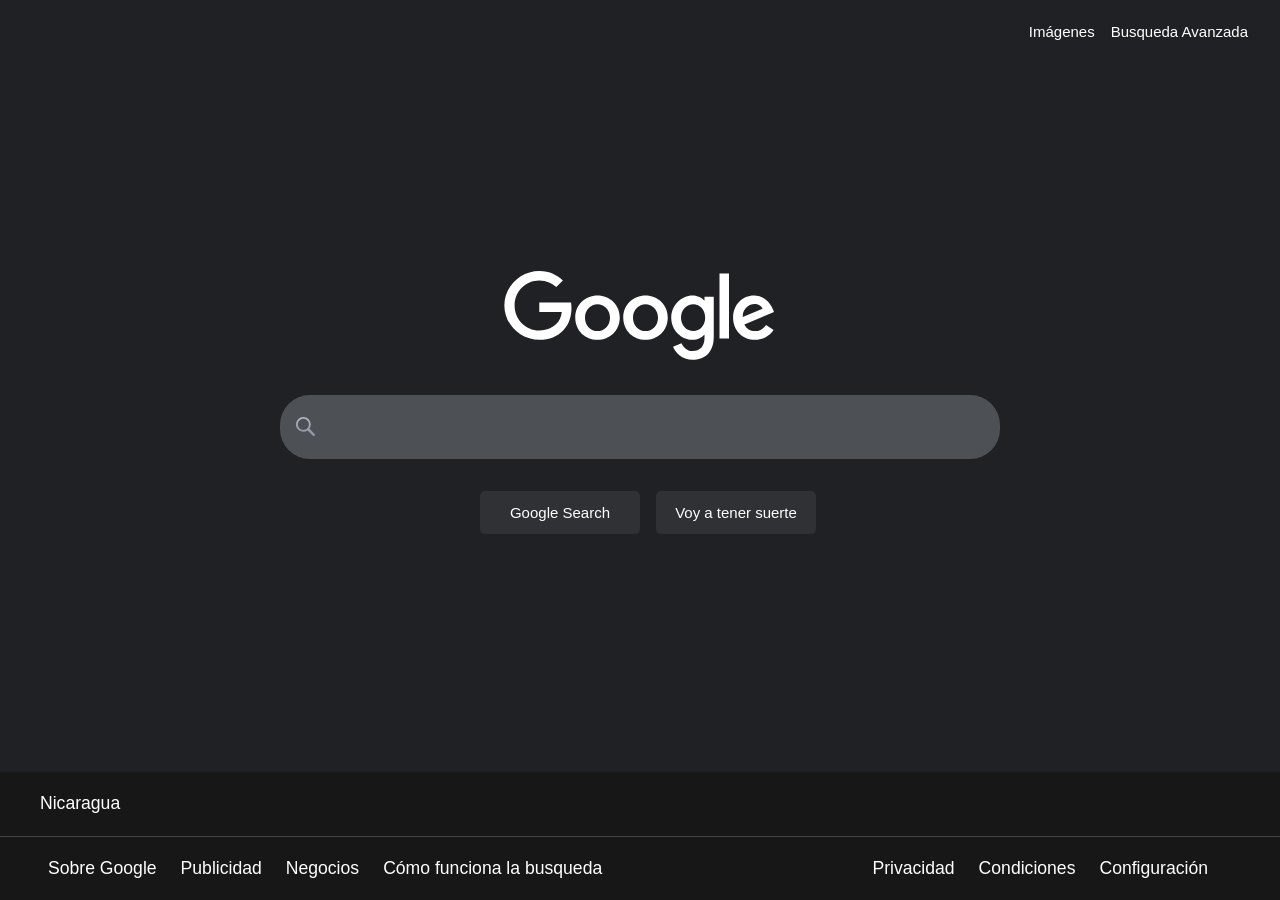
<file: index.html>
<!DOCTYPE html>
<html lang="en">
<head>
    <meta charset="UTF-8">
    <meta name="viewport" content="width=device-width, initial-scale=1.0">
    <link rel="stylesheet" href="style.css">
    <title>Google Search</title>
</head>
<body>
  <header>
    <nav class="navbar">
      <ul class="items">
        <li><a href="images.html">Imágenes</a></li>
        <li><a href="advance.html">Busqueda Avanzada</a></li>
      </ul>
    </nav>
  </header>

  <main>
    <div class = "google_letters">
      <svg class="lnXdpd" height="93" viewBox="0 0 272 92" width="272" xmlns="http://www.w3.org/2000/svg"><path d="M115.75 47.18c0 12.77-9.99 22.18-22.25 22.18s-22.25-9.41-22.25-22.18C71.25 34.32 81.24 25 93.5 25s22.25 9.32 22.25 22.18zm-9.74 0c0-7.98-5.79-13.44-12.51-13.44S80.99 39.2 80.99 47.18c0 7.9 5.79 13.44 12.51 13.44s12.51-5.55 12.51-13.44zm57.74 0c0 12.77-9.99 22.18-22.25 22.18s-22.25-9.41-22.25-22.18c0-12.85 9.99-22.18 22.25-22.18s22.25 9.32 22.25 22.18zm-9.74 0c0-7.98-5.79-13.44-12.51-13.44s-12.51 5.46-12.51 13.44c0 7.9 5.79 13.44 12.51 13.44s12.51-5.55 12.51-13.44zm55.74-20.84v39.82c0 16.38-9.66 23.07-21.08 23.07-10.75 0-17.22-7.19-19.66-13.07l8.48-3.53c1.51 3.61 5.21 7.87 11.17 7.87 7.31 0 11.84-4.51 11.84-13v-3.19h-.34c-2.18 2.69-6.38 5.04-11.68 5.04-11.09 0-21.25-9.66-21.25-22.09 0-12.52 10.16-22.26 21.25-22.26 5.29 0 9.49 2.35 11.68 4.96h.34v-3.61h9.25zm-8.56 20.92c0-7.81-5.21-13.52-11.84-13.52-6.72 0-12.35 5.71-12.35 13.52 0 7.73 5.63 13.36 12.35 13.36 6.63 0 11.84-5.63 11.84-13.36zM225 3v65h-9.5V3h9.5zm37.02 51.48l7.56 5.04c-2.44 3.61-8.32 9.83-18.48 9.83-12.6 0-22.01-9.74-22.01-22.18 0-13.19 9.49-22.18 20.92-22.18 11.51 0 17.14 9.16 18.98 14.11l1.01 2.52-29.65 12.28c2.27 4.45 5.8 6.72 10.75 6.72 4.96 0 8.4-2.44 10.92-6.14zm-23.27-7.98l19.82-8.23c-1.09-2.77-4.37-4.7-8.23-4.7-4.95 0-11.84 4.37-11.59 12.93zM35.29 41.41V32H67c.31 1.64.47 3.58.47 5.68 0 7.06-1.93 15.79-8.15 22.01-6.05 6.3-13.78 9.66-24.02 9.66C16.32 69.35.36 53.89.36 34.91.36 15.93 16.32.47 35.3.47c10.5 0 17.98 4.12 23.6 9.49l-6.64 6.64c-4.03-3.78-9.49-6.72-16.97-6.72-13.86 0-24.7 11.17-24.7 25.03 0 13.86 10.84 25.03 24.7 25.03 8.99 0 14.11-3.61 17.39-6.89 2.66-2.66 4.41-6.46 5.1-11.65l-22.49.01z" fill="#FFF"></path></svg>
    </div>
    <form action="https://google.com/search" method="get">
        <input class="form-input" type="text" name="q">

        <div class="bottoms-inputs">
          <input class="form-submit" type="submit" value="Google Search">
          <input class="form-submit" type="submit" value="Voy a tener suerte" name="btnI">
        </div>
    </form>
  </main>

  <footer>
    <div class="idk">
      Nicaragua
    </div>
    <div class="divider"></div>
    <div class="section-container">
      <div class="section-1">
        <a href="https://about.google/?utm_source=google-NI&utm_medium=referral&utm_campaign=hp-footer&fg=1">Sobre Google</a>
        <a href="https://business.google.com/es-all/google-ads/">Publicidad</a>
        <a href="https://business.google.com/es-all/business-profile/?subid=ww-ww-et-g-awa-a-g_hpbfoot1_1!o2&utm_source=google.com&utm_medium=referral&utm_campaign=google_hpbfooter&fg=1">Negocios</a>
        <a href="https://www.google.com/search/howsearchworks/?fg=1">Cómo funciona la busqueda</a>
      </div>
      <div class="section-2">
        <a href="https://policies.google.com/privacy?hl=es-NI&fg=1">Privacidad</a>
        <a href="https://policies.google.com/terms?hl=es-NI&fg=1">Condiciones</a>
        <a href="">Configuración</a>
      </div>
    </div>
  </footer>
</body>
</html>
</file>
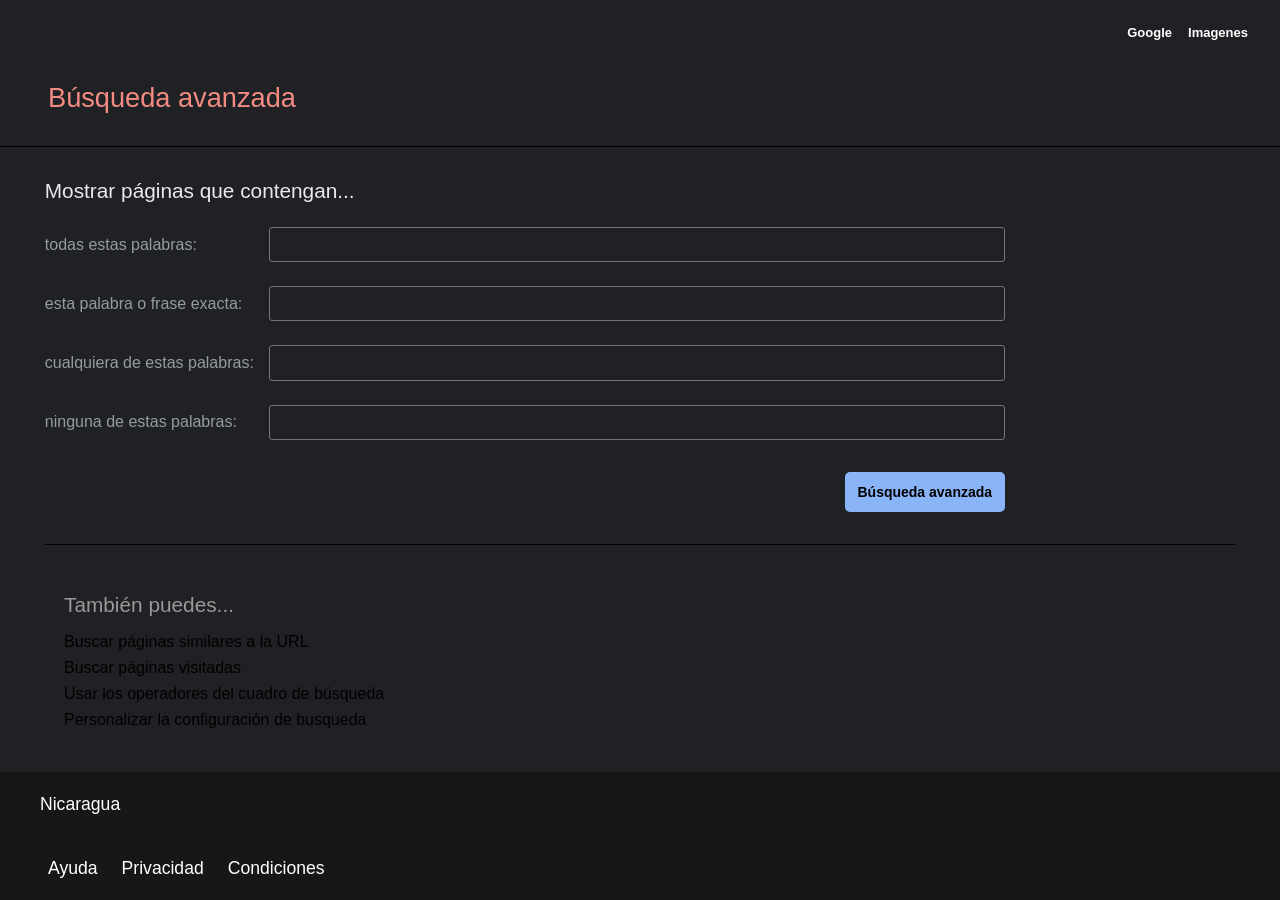
<file: advance.html>
<!DOCTYPE html>
<html lang="en">
<head>
    <meta charset="UTF-8">
    <meta name="viewport" content="width=device-width, initial-scale=1.0">
    <link rel="stylesheet" href="styleadvance.css">
    <title>Busqueda Avanzada</title>
</head>
<body>
    <header>
    <nav class="navbar">
      <ul class="items">
        <li><a href="index.html">Google</a></li>
        <li><a href="images.html">Imagenes</a></li>
      </ul>
    </nav>
  </header>

  <div class="h1-container">
    <h1>Búsqueda avanzada</h1>
  </div>
  <div class="divider-1"></div>

  <main>
    <form action="https://www.google.com/search" method="get">
        <div class="inputs-container">
            <div class="input-group">
                <span>Mostrar páginas que contengan...</span>
            </div>
            <div class="input-group">
                <label for="01">todas estas palabras:</label>
                <input class="form-input" id="01" type="text" name="as_q">
            </div>
            <div class="input-group">
                <label for="02">esta palabra o frase exacta:</label>
                <input class="form-input" id="02" type="text" name="as_epq">
            </div>
            <div class="input-group">
                <label for="03">cualquiera de estas palabras:</label>
                <input class="form-input" id="03" type="text" name="as_oq">
            </div>
            <div class="input-group">
                <label for="04">ninguna de estas palabras:</label>
                <input class="form-input" id="04" type="text" name="as_eq">
            </div>
        </div>
        <div class="button-container">
            <div class="button-div">
                <input type="submit" value="Búsqueda avanzada">
            </div>
        </div>
    </form>

  <div class="divider"></div>
  </main>

  <div class="tmb">
    <div class="tmb-1">
        <span>También puedes...</span>
    </div>
    <div class="tmb-2">
        <ul>
            <li><a href="https://support.google.com/websearch/answer/2466433?visit_id=638883167768505188-3990750928&p=adv_pages_similar&hl=es-419&rd=1">Buscar páginas similares a la URL</a></li>
            <li><a href="https://support.google.com/websearch/answer/54068?hl=es-419&visit_id=638883167768505188-3990750928&p=adv_pages_visited&rd=1">Buscar páginas visitadas</a></li>
            <li><a href="https://support.google.com/websearch/answer/2466433?visit_id=638883167768505188-3990750928&p=adv_operators&hl=es-419&rd=1">Usar los operadores del cuadro de búsqueda</a></li>
            <li><a href="https://www.google.com/preferences?hl=es-419">Personalizar la configuración de busqueda</a></li>
        </ul>
    </div>
  </div>

  <footer>
    <div class="idk">
      Nicaragua
    </div>
    <div class="section-container">
      <div class="section-1">
        <a href="https://support.google.com/websearch/?visit_id=638883167765190573-2202153286&hl=es-419&rd=2#topic=3378866">Ayuda</a>
        <a href="https://policies.google.com/privacy?hl=es-419&fg=1">Privacidad</a>
        <a href="https://policies.google.com/terms?hl=es-419&fg=1">Condiciones</a>
      </div>
    </div>
  </footer>
</body>
</html>
</file>
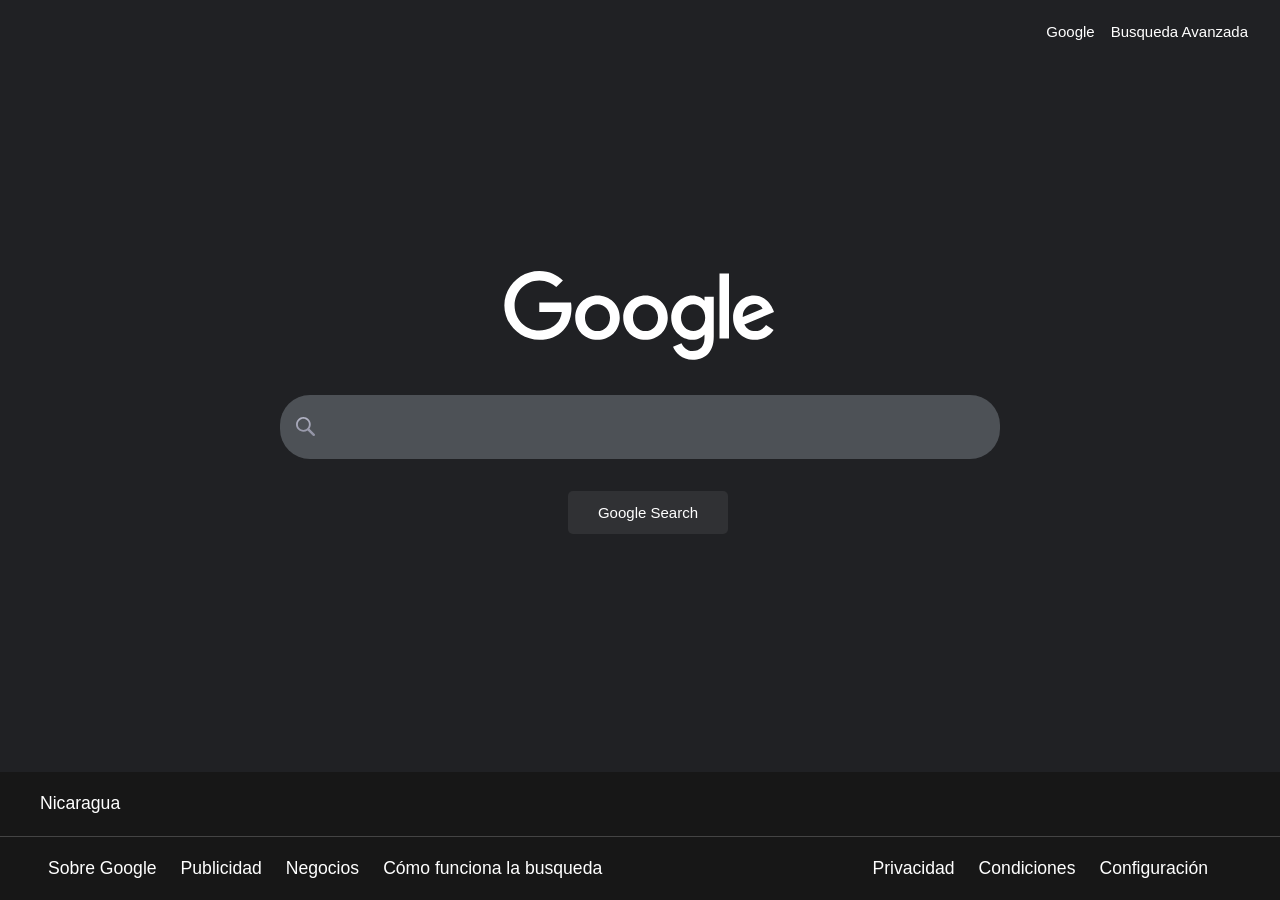
<file: images.html>
<!DOCTYPE html>
<html lang="en">
<head>
    <meta charset="UTF-8">
    <meta name="viewport" content="width=device-width, initial-scale=1.0">
    <link rel="stylesheet" href="style.css">
    <title>Google Search Images</title>
</head>
<body>
   <header>
    <nav class="navbar">
      <ul class="items">
        <li><a href="index.html">Google</a></li>
        <li><a href="advance.html">Busqueda Avanzada</a></li>
      </ul>
    </nav>
  </header>

  <main>
    <div class = "google_letters">
      <svg class="lnXdpd" height="93" viewBox="0 0 272 92" width="272" xmlns="http://www.w3.org/2000/svg"><path d="M115.75 47.18c0 12.77-9.99 22.18-22.25 22.18s-22.25-9.41-22.25-22.18C71.25 34.32 81.24 25 93.5 25s22.25 9.32 22.25 22.18zm-9.74 0c0-7.98-5.79-13.44-12.51-13.44S80.99 39.2 80.99 47.18c0 7.9 5.79 13.44 12.51 13.44s12.51-5.55 12.51-13.44zm57.74 0c0 12.77-9.99 22.18-22.25 22.18s-22.25-9.41-22.25-22.18c0-12.85 9.99-22.18 22.25-22.18s22.25 9.32 22.25 22.18zm-9.74 0c0-7.98-5.79-13.44-12.51-13.44s-12.51 5.46-12.51 13.44c0 7.9 5.79 13.44 12.51 13.44s12.51-5.55 12.51-13.44zm55.74-20.84v39.82c0 16.38-9.66 23.07-21.08 23.07-10.75 0-17.22-7.19-19.66-13.07l8.48-3.53c1.51 3.61 5.21 7.87 11.17 7.87 7.31 0 11.84-4.51 11.84-13v-3.19h-.34c-2.18 2.69-6.38 5.04-11.68 5.04-11.09 0-21.25-9.66-21.25-22.09 0-12.52 10.16-22.26 21.25-22.26 5.29 0 9.49 2.35 11.68 4.96h.34v-3.61h9.25zm-8.56 20.92c0-7.81-5.21-13.52-11.84-13.52-6.72 0-12.35 5.71-12.35 13.52 0 7.73 5.63 13.36 12.35 13.36 6.63 0 11.84-5.63 11.84-13.36zM225 3v65h-9.5V3h9.5zm37.02 51.48l7.56 5.04c-2.44 3.61-8.32 9.83-18.48 9.83-12.6 0-22.01-9.74-22.01-22.18 0-13.19 9.49-22.18 20.92-22.18 11.51 0 17.14 9.16 18.98 14.11l1.01 2.52-29.65 12.28c2.27 4.45 5.8 6.72 10.75 6.72 4.96 0 8.4-2.44 10.92-6.14zm-23.27-7.98l19.82-8.23c-1.09-2.77-4.37-4.7-8.23-4.7-4.95 0-11.84 4.37-11.59 12.93zM35.29 41.41V32H67c.31 1.64.47 3.58.47 5.68 0 7.06-1.93 15.79-8.15 22.01-6.05 6.3-13.78 9.66-24.02 9.66C16.32 69.35.36 53.89.36 34.91.36 15.93 16.32.47 35.3.47c10.5 0 17.98 4.12 23.6 9.49l-6.64 6.64c-4.03-3.78-9.49-6.72-16.97-6.72-13.86 0-24.7 11.17-24.7 25.03 0 13.86 10.84 25.03 24.7 25.03 8.99 0 14.11-3.61 17.39-6.89 2.66-2.66 4.41-6.46 5.1-11.65l-22.49.01z" fill="#FFF"></path></svg>
    </div>
    <form action="https://google.com/search" method="get">
        <input class="form-input" type="text" name="q">
        <input type="hidden" name="tbm" value="isch">
        <div class="bottoms-inputs">
          <input class="form-submit" type="submit" value="Google Search">
        </div>
    </form>
  </main>

  <footer>
    <div class="idk">
      Nicaragua
    </div>
    <div class="divider"></div>
    <div class="section-container">
      <div class="section-1">
        <a href="https://about.google/?utm_source=google-NI&utm_medium=referral&utm_campaign=hp-footer&fg=1">Sobre Google</a>
        <a href="https://business.google.com/es-all/google-ads/">Publicidad</a>
        <a href="https://business.google.com/es-all/business-profile/?subid=ww-ww-et-g-awa-a-g_hpbfoot1_1!o2&utm_source=google.com&utm_medium=referral&utm_campaign=google_hpbfooter&fg=1">Negocios</a>
        <a href="https://www.google.com/search/howsearchworks/?fg=1">Cómo funciona la busqueda</a>
      </div>
      <div class="section-2">
        <a href="https://policies.google.com/privacy?hl=es-NI&fg=1">Privacidad</a>
        <a href="https://policies.google.com/terms?hl=es-NI&fg=1">Condiciones</a>
        <a href="">Configuración</a>
      </div>
    </div>
  </footer>
</body>
</html>
</file>
<file: style.css>
body {
    display: flex;
    flex-direction: column;
    margin: 0;
    min-height: 100vh;
    position: relative;
    background-size: cover;
    background-attachment: fixed;
    font-family: 'Arial', sans-serif;
    background-color: #202124;
}

main {
    display: flex;
    flex-direction: column;
    justify-content: center;
    align-items: center;
    flex: 1;
    padding-bottom: 8rem; 
}

nav {
    display: flex;
    justify-content: space-between;
    height: 4rem;
    width: 100%;
}

.items {
    align-items:center;
    order: 2;
    display: flex;
    margin-left: auto;
    margin-right: 2rem;
}
.items li{
    list-style: none;
    margin-left: 1rem;
    font-size: 1rem;
}

.navbar a{
    font-size: 15px;
    color: #fff;
    text-decoration: none;
}

.navbar a:hover{
    text-decoration: underline;
}

.google_letters {
    display: flex;
    justify-content: center;
    margin-bottom: 2rem;
}

form {
    width: 80%;
    display: flex;
    flex-direction: column;
    align-items: center;
}

.form-input{
    display: flex;
    width: 100%;
    max-width: 45rem;
    height: 4rem;
    padding-left: 3.5rem; 
    text-align: left;
    border-radius: 30px;
    border-style: none;
    font-size: 1rem;
    background-color: #4d5156;
    color: #fff;
    box-sizing: border-box;
    background-image: url(resources/search-svgrepo-com.svg);
    background-repeat: no-repeat;
    background-position: 1rem center;
    background-size: 1.2rem 1.2rem;
}

.form-input:hover{
    background-color: light-dark(rgb(118, 118, 118), rgb(133, 133, 133));
}

.form-input:focus{
    outline: none;
    border-style: none;
    background-color: #303134;
    
}

.form-buttons, .bottoms-inputs {
    display: flex;
    flex-direction: row;
    justify-content: center;
    align-items: center;
    width: 100%;
    flex-wrap: wrap;
}

.bottoms-inputs {
    flex: 1;
    margin: 2rem 0rem 2rem;
}

.form-submit{
    margin: 0;
    margin-left: 1rem;
    padding: 12px;
    width: 10rem;
    border-radius: 5px;
    border-style: solid;
    border-width: 0.5px;
    border-color: transparent;
    font-size: 15px;
    background-color: #303134;
    color: #fff;
}

.form-submit:hover{
    border-color: #aaa;
}

footer{
    position: fixed;
    left: 0;
    bottom: 0;
    width: 100%;
    height: 8rem; 
    display: flex;
    flex-direction: column;
    justify-content: center;
    align-items: center;
    background-color: #171717;
    z-index: 100;
}

.divider{
    display: block;
    background-color: #444;
    width: 100%;
    height: 0.3px;
}

footer div{
    display: flex;
    justify-content: start;
    align-items: center;
    width: 100%;
    height: 100%;
}

.idk{
    display: flex;
    justify-content: start;
    align-items: center;
    width: 100%;
    height: 100%;
    padding-left: 5rem;
    color:#fff;
    font: bold;
    font-size: 1.1rem;
}
.section-1{
    padding-left: 3rem;
}

.section-2 {
    padding-right: 3rem;
    justify-content: flex-end;
}
.section-1 a, .section-2 a{
    font-size: 1.1rem;
    font: bold;
    color: #fff;
    text-decoration: none;
    margin-right: 1.5rem;
}

.section-1 a:hover, .section-2 a:hover{
    text-decoration: underline;
}

@media (max-width: 700px) {
    main {
        padding-bottom: 8rem; 
    }
    footer {
        height: 10rem;
        font-size: 1rem;
        flex-direction: column;
        align-items: stretch;
    }
    nav {
        height: 3rem;
    }
    .form-input {
        height: 3rem;
        font-size: 0.9rem;
    }
    .form-submit {
        width: 8rem;
        font-size: 0.7rem;
    }

    .idk {
        padding-left: 1rem;
        justify-content: start;
        font-size: 1rem;
        text-align: center;
    }
    .divider {
        margin: 0.5rem 0;
    }
    .section-container {
        flex-direction: column;
        align-items: center;
        display: flex;
        width: 100%;
    }
    .section-1, .section-2 {
        padding-left: 0;
        padding-right: 0;
        justify-content: center;
        width: 100%;
        margin-bottom: 0.5rem;
        text-align: center;
    }
    .section-1 a, .section-2 a {
        font-size: 0.8rem;
        margin-right: 1rem;
    }
}
</file>
<file: styleadvance.css>
body {
    display: flex;
    flex-direction: column;
    margin: 0;
    min-height: 100vh;
    position: relative;
    background-size: cover;
    background-attachment: fixed;
    font-family: 'Arial', sans-serif;
    background-color: #202124;
    overflow-x: hidden;
}

nav {
    display: flex;
    justify-content: space-between;
    height: 4rem;
    width: 100%;
}

.items {
    align-items:center;
    order: 2;
    display: flex;
    margin-left: auto;
    margin-right: 2rem;
}
.items li{
    list-style: none;
    margin-left: 1rem;
    font-size: 1rem;
}

.navbar a{
    font-weight: bold;
    font-size: 13px;
    color: #fff;
    text-decoration: none;
}

.navbar a:hover{
    text-decoration: underline;
}

.h1-container{
    display: block;
    unicode-bidi: isolate;
}

.h1-container h1 {
    margin-left: 3rem;
    margin-bottom: 2rem;
    text-align: left;
    font-size: 1.7rem;
    font-weight: inherit;
    font-style: inherit;
    color: #f28b82;
}
.divider-1{
    display: block;
    background-color: #000;
    width: 100%;
    height: 0.8px;
}

.divider{
    display: block;
    background-color: #000;
    width: 93%;
    height: 0.8px;
}

main {
    display: flex;
    flex-direction: column;
    justify-content: center;
    align-items: center;
    padding-top: 2rem;
    padding-bottom: 1rem;
}

form{
    width: 93%;
    display: flex;
    flex-direction: column;
}

span{
    flex: 1;
    text-align: left;
    font-size: 1.3rem;
    color: #e8eaed;
}

.inputs-container {
    display: flex;
    flex-direction: column;
    align-items: left;
    width: 100%;
    max-width: 60rem;
    margin-left: 0;
    margin-right: auto;
    gap: 1.5rem;
}

.input-group {
    display: flex;
    flex-direction: row;
    align-items: center;
    width: 100%;
    gap: 0rem;
}

.input-group label {
    flex: 1;
    text-align: left;
    color: #969ba1;
    font-size: 1rem;
    width: 100%;
    max-width: 14rem;
}

.input-group input{
    display: flex;
    width: 100%;
    max-width: 50rem;
    height: 2.2rem;
    text-align: left;
    border-radius: 3px;
    border-style:solid;
    border-width: 1px;
    font-size: 1rem;
    color: #bbb;
    box-sizing: border-box;
    background-color: #202124;
}

.input-group .form-input {
    flex: 3;
    width: 100%;
    min-width: 0;
}

.form-input:focus{
    border-color: #00aae4;
    outline: none;
}

.button-container{
    display: flex;
    flex-direction: row;
    align-items: center;
    width: 100%;
    max-width: 60rem;
    margin-top: 2rem;
    margin-left: 0;
    margin-right: auto;
    margin-bottom: 2rem;
    justify-content: flex-end;
}


.button-div input{
    margin: 0;
    padding: 12px;
    width: 10rem;
    border-radius: 5px;
    border-style: none;
    font-size: 14px;
    font-weight: bold;
    background-color: #8ab4f8;
}

.button-div input:hover {
    background-color: #b7d3ff;
}

footer{
    position: fixed;
    left: 0;
    bottom: 0;
    width: 100%;
    height: 8rem;
    display: flex;
    flex-direction: column;
    justify-content: center;
    align-items: center;
    background-color: #171717;
    z-index: 100;
}

footer div{
    display: flex;
    justify-content: start;
    align-items: center;
    width: 100%;
    height: 100%;
}

.idk{
    display: flex;
    justify-content: start;
    align-items: center;
    width: 100%;
    height: 100%;
    padding-left: 5rem;
    color:#fff;
    font: bold;
    font-size: 1.1rem;
}
.section-1{
    padding-left: 3rem;
}

.section-1 a{
    font-size: 1.1rem;
    font: bold;
    color: #fff;
    text-decoration: none;
    margin-right: 1.5rem;
}

.section-1 a:hover{
    text-decoration: underline;
}

.tmb{
    height: 100%;
    width: 100%;
    padding-top: 2rem;
}

.tmb-1 span{
    padding-left: 4rem;
    color: #999;
}

.tmb-2 li{
    list-style: none;
    padding-bottom: 0.5rem;
    padding-left: 1.5rem;
}

.tmb-2 a{
    text-decoration: none;
    color: #000;
    font:bold;
}

.tmb-2 a:hover{
    text-decoration: underline;
    color:#5668b4;
}

@media (max-width: 700px) {
    .input-group {
        flex-direction: column;
        align-items: stretch;
        gap: 0.5rem;
    }
    .input-group label {
        text-align: left;
        margin-bottom: 0.5rem;
    }
    .button-container {
        max-width: 100%;
        justify-content: flex-end;
    }

    .idk {
        padding-left: 1rem;
        justify-content: start;
        font-size: 1rem;
        text-align: center;
    }
    .divider {
        margin: 0.5rem 0;
    }
    .section-container {
        flex-direction: column;
        align-items: center;
        display: flex;
        width: 100%;
    }
    .section-1{
        padding-left: 0;
        padding-right: 0;
        justify-content: center;
        width: 100%;
        margin-bottom: 0.5rem;
        text-align: center;
    }
    .section-1 a{
        font-size: 0.8rem;
        margin-right: 1rem;
    }
}
</file>
